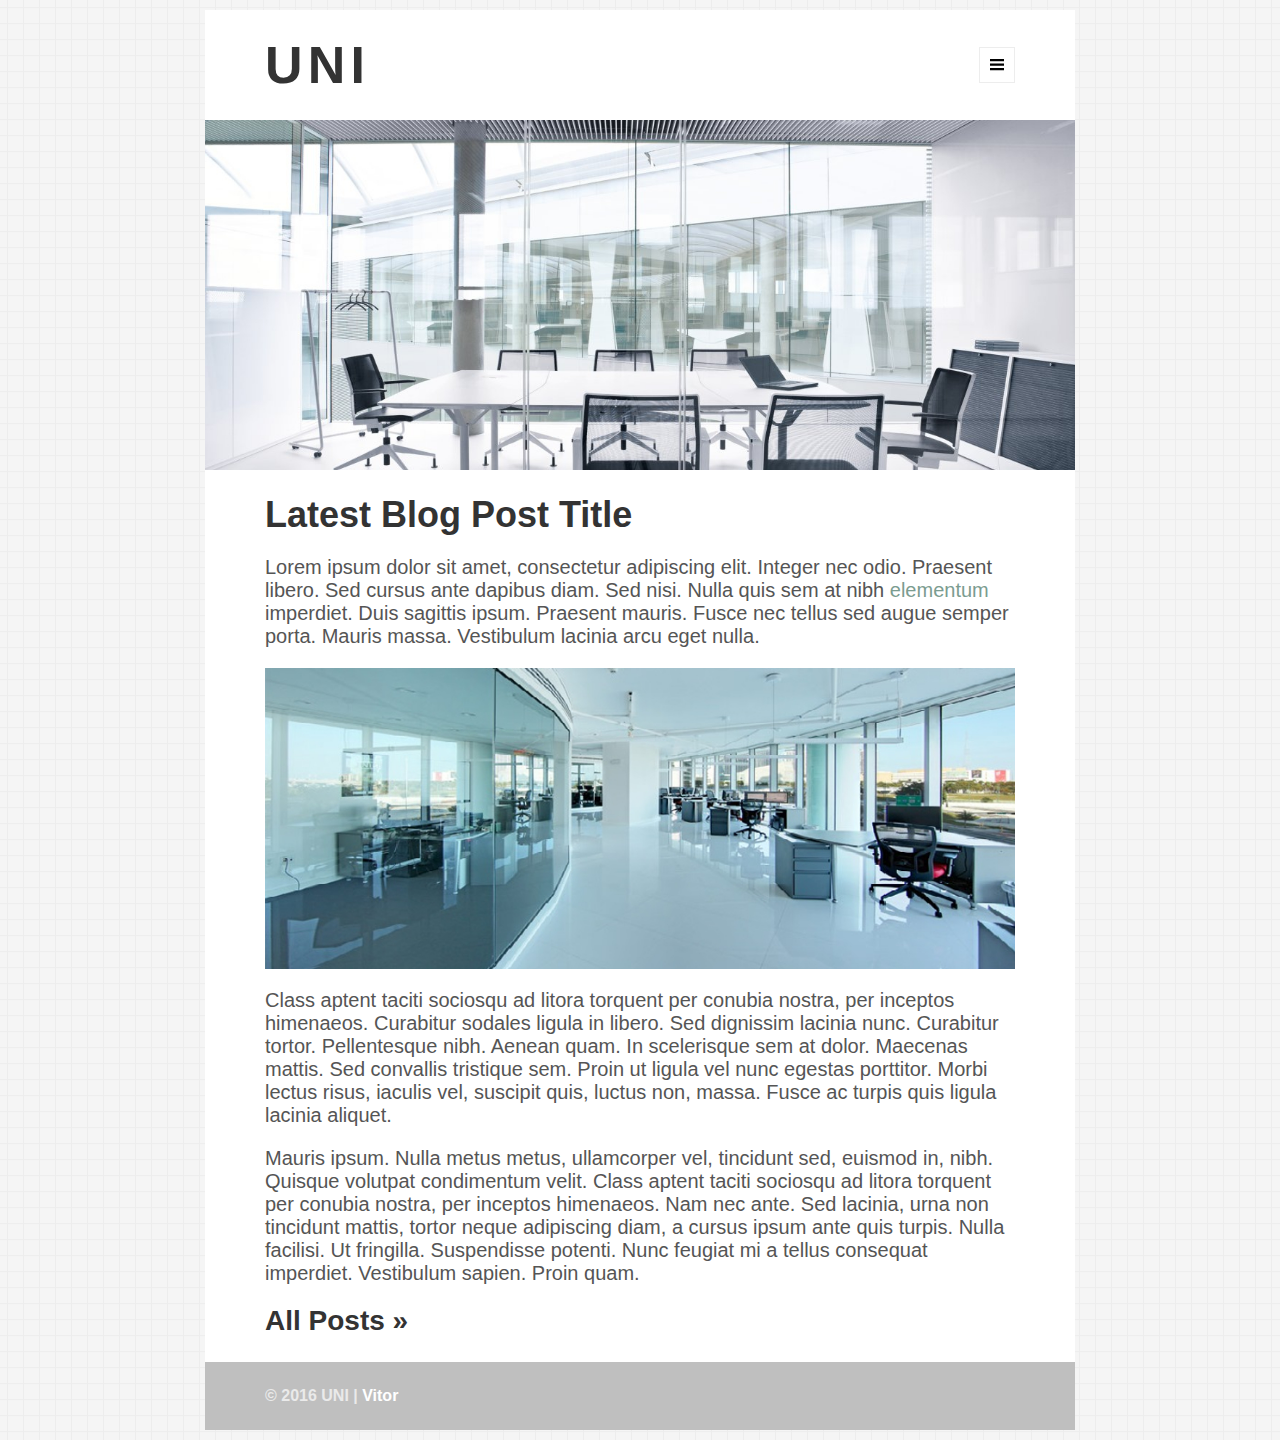
<file: index.html>
<!DOCTYPE html>
<html lang="en">
	<head>
		<meta charset="utf-8">
		<meta http-equiv="X-UA-Compatible" content="IE=edge">
		<meta name="viewport" content="width=device-width, initial-scale=1">

		<title>UNI - DEMO</title>

		<link href="css/normalize.css" rel="stylesheet">
		<link href="css/style.css" rel="stylesheet">
	</head>
	<body>
		<div class="l-container">
			<header class="l-header">
				<nav class="nav-menu">
					<ul>
						<li><a class="active" href="index.html">Home</a></li>
						<li><a href="about.html">About</a></li>
						<li><a href="archive.html">Archive</a></li>
						<li><a href="contact.html">Contact</a></li>
					</ul>
				</nav>

				<div class="l-container">
					<h1><a href="index.html">UNI</a></h1>

					<a class="menu-toggle" href="#">
						<img src="img/menu.svg" />
					</a>
				</div>
			</header>

			<section class="featured-area">
				<img alt="Featured image" src="img/office.jpg" title="Featured image" />
			</section>

			<main>
				<div class="l-container">
					<h2><a href="#">Latest Blog Post Title</a></h2>
					<p>Lorem ipsum dolor sit amet, consectetur adipiscing elit. Integer nec odio. Praesent libero. Sed cursus ante dapibus diam. Sed nisi. Nulla quis sem at nibh <a href="#">elementum</a> imperdiet. Duis sagittis ipsum. Praesent mauris. Fusce nec tellus sed augue semper porta. Mauris massa. Vestibulum lacinia arcu eget nulla.</p>
					<img src="img/office2.jpg" />
					<p>Class aptent taciti sociosqu ad litora torquent per conubia nostra, per inceptos himenaeos. Curabitur sodales ligula in libero. Sed dignissim lacinia nunc. Curabitur tortor. Pellentesque nibh. Aenean quam. In scelerisque sem at dolor. Maecenas mattis. Sed convallis tristique sem. Proin ut ligula vel nunc egestas porttitor. Morbi lectus risus, iaculis vel, suscipit quis, luctus non, massa. Fusce ac turpis quis ligula lacinia aliquet.</p>
					<p>Mauris ipsum. Nulla metus metus, ullamcorper vel, tincidunt sed, euismod in, nibh. Quisque volutpat condimentum velit. Class aptent taciti sociosqu ad litora torquent per conubia nostra, per inceptos himenaeos. Nam nec ante. Sed lacinia, urna non tincidunt mattis, tortor neque adipiscing diam, a cursus ipsum ante quis turpis. Nulla facilisi. Ut fringilla. Suspendisse potenti. Nunc feugiat mi a tellus consequat imperdiet. Vestibulum sapien. Proin quam.</p>
					<h3><a href="archive.html">All Posts »</a></h3>
				</div>
			</main>

			<footer class="l-footer">
				<div class="l-container">
					<h4>&copy; 2016 UNI | <a href="#">Vitor</a></h4>
				</div>
			</footer>
		</div>

		<script src="js/jquery-1.12.3.min.js"></script>
		<script>
			$(".menu-toggle").click(function() {
				$(".nav-menu").slideToggle(200);
			});
		</script>
	</body>
</html>
</file>
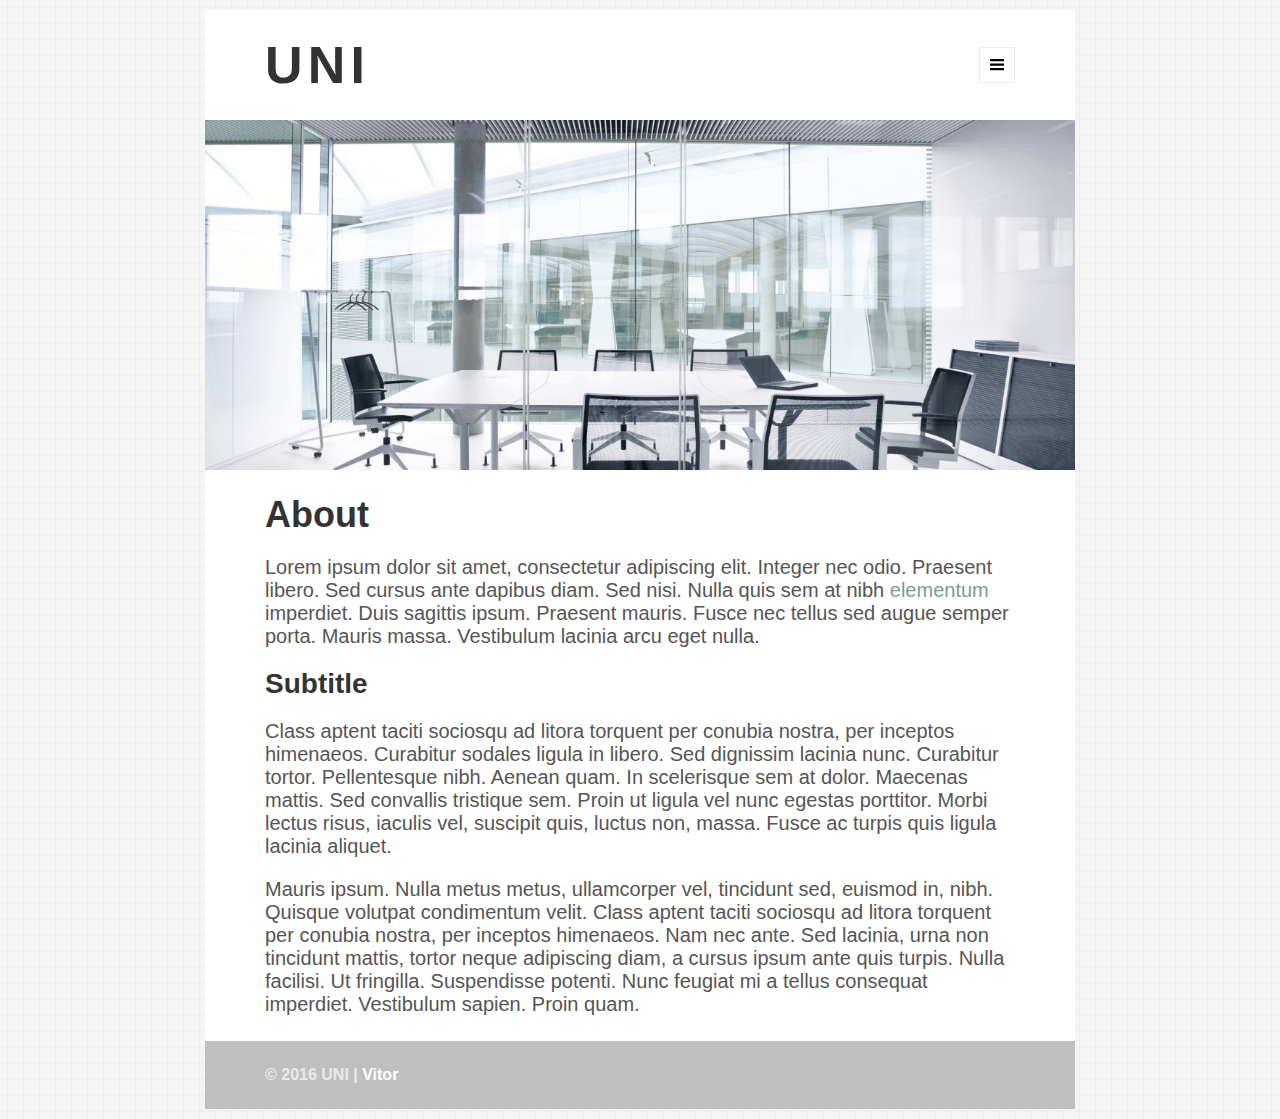
<file: about.html>
<!DOCTYPE html>
<html lang="en">
	<head>
		<meta charset="utf-8">
		<meta http-equiv="X-UA-Compatible" content="IE=edge">
		<meta name="viewport" content="width=device-width, initial-scale=1">

		<title>UNI - DEMO</title>

		<link href="css/normalize.css" rel="stylesheet">
		<link href="css/style.css" rel="stylesheet">
	</head>
	<body>
		<div class="l-container">
			<header class="l-header">
				<nav class="nav-menu">
					<ul>
						<li><a href="index.html">Home</a></li>
						<li><a class="active" href="about.html">About</a></li>
						<li><a href="archive.html">Archive</a></li>
						<li><a href="contact.html">Contact</a></li>
					</ul>
				</nav>

				<div class="l-container">
					<h1><a href="index.html">UNI</a></h1>

					<a class="menu-toggle" href="#">
						<img src="img/menu.svg" />
					</a>
				</div>
			</header>

			<section class="featured-area">
				<img alt="Featured image" src="img/office.jpg" title="Featured image" />
			</section>

			<main>
				<div class="l-container">
					<h2><a href="#">About</a></h2>
					<p>Lorem ipsum dolor sit amet, consectetur adipiscing elit. Integer nec odio. Praesent libero. Sed cursus ante dapibus diam. Sed nisi. Nulla quis sem at nibh <a href="#">elementum</a> imperdiet. Duis sagittis ipsum. Praesent mauris. Fusce nec tellus sed augue semper porta. Mauris massa. Vestibulum lacinia arcu eget nulla.</p>
					<h3>Subtitle</h3>
					<p>Class aptent taciti sociosqu ad litora torquent per conubia nostra, per inceptos himenaeos. Curabitur sodales ligula in libero. Sed dignissim lacinia nunc. Curabitur tortor. Pellentesque nibh. Aenean quam. In scelerisque sem at dolor. Maecenas mattis. Sed convallis tristique sem. Proin ut ligula vel nunc egestas porttitor. Morbi lectus risus, iaculis vel, suscipit quis, luctus non, massa. Fusce ac turpis quis ligula lacinia aliquet.</p>
					<p>Mauris ipsum. Nulla metus metus, ullamcorper vel, tincidunt sed, euismod in, nibh. Quisque volutpat condimentum velit. Class aptent taciti sociosqu ad litora torquent per conubia nostra, per inceptos himenaeos. Nam nec ante. Sed lacinia, urna non tincidunt mattis, tortor neque adipiscing diam, a cursus ipsum ante quis turpis. Nulla facilisi. Ut fringilla. Suspendisse potenti. Nunc feugiat mi a tellus consequat imperdiet. Vestibulum sapien. Proin quam.</p>
				</div>
			</main>

			<footer class="l-footer">
				<div class="l-container">
					<h4>&copy; 2016 UNI | <a href="#">Vitor</a></h4>
				</div>
			</footer>
		</div>

		<script src="js/jquery-1.12.3.min.js"></script>
		<script>
			$(".menu-toggle").click(function() {
				$(".nav-menu").slideToggle(200);
			});
		</script>
	</body>
</html>
</file>
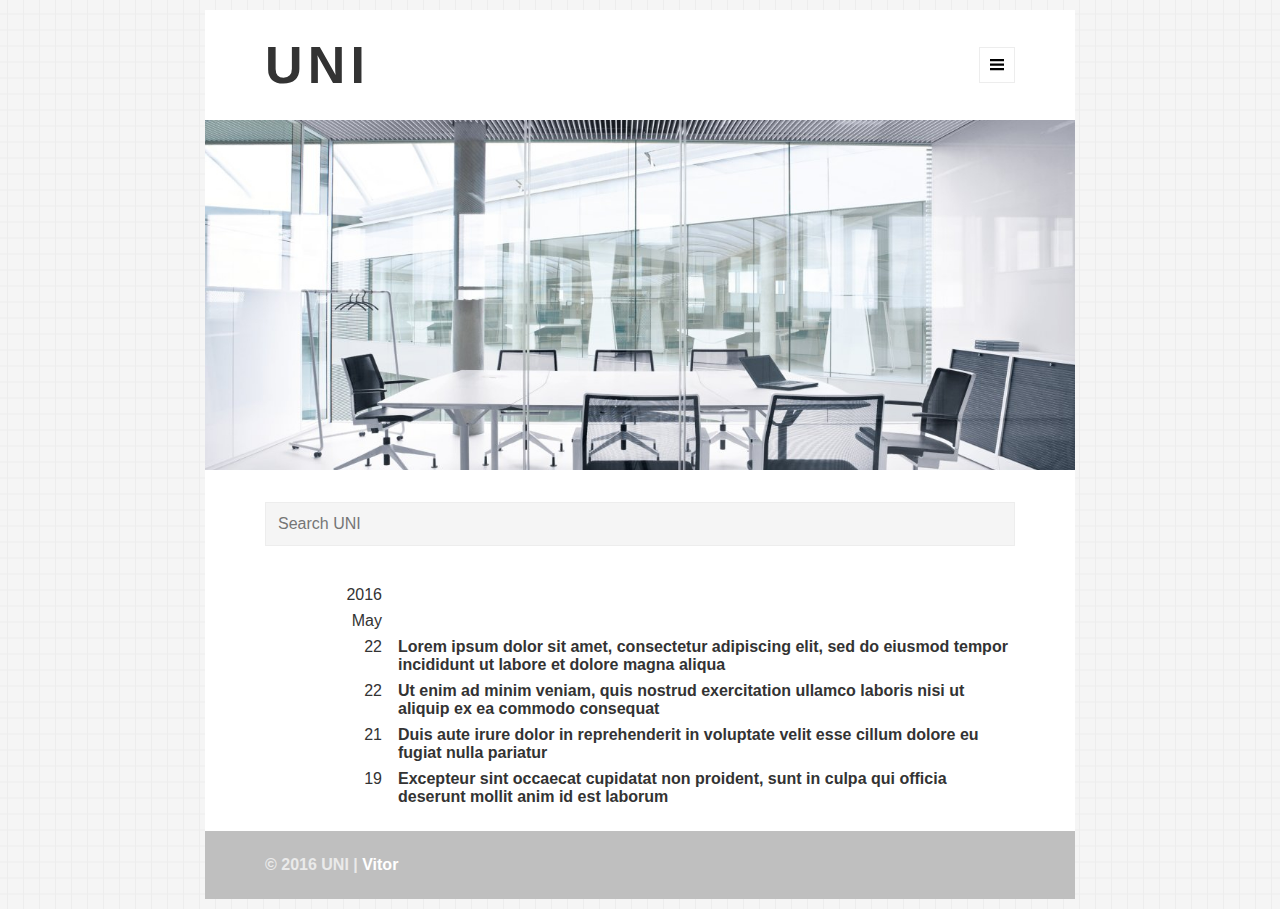
<file: archive.html>
<!DOCTYPE html>
<html lang="en">
	<head>
		<meta charset="utf-8">
		<meta http-equiv="X-UA-Compatible" content="IE=edge">
		<meta name="viewport" content="width=device-width, initial-scale=1">

		<title>UNI - DEMO</title>

		<link href="css/normalize.css" rel="stylesheet">
		<link href="css/style.css" rel="stylesheet">
	</head>
	<body>
		<div class="l-container">
			<header class="l-header">
				<nav class="nav-menu">
					<ul>
						<li><a href="index.html">Home</a></li>
						<li><a href="about.html">About</a></li>
						<li><a class="active" href="archive.html">Archive</a></li>
						<li><a href="contact.html">Contact</a></li>
					</ul>
				</nav>

				<div class="l-container">
					<h1><a href="index.html">UNI</a></h1>

					<a class="menu-toggle" href="#">
						<img src="img/menu.svg" />
					</a>
				</div>
			</header>

			<section class="featured-area">
				<img alt="Featured image" src="img/office.jpg" title="Featured image" />
			</section>

			<section class="l-search">
				<div class="l-container">
					<form>
						<div class="l-row">
							<div class="l-col l-col-6">
								<input type="text" placeholder="Search UNI">
							</div>
						</div>
					</form>
				</div>
			</section>

			<main class="l-archive">
				<div class="l-container">
					<div class="l-row">
						<div class="l-col l-col-1">2016</div>
					</div>
					<div class="l-row">
						<div class="l-col l-col-1">May</div>
					</div>
					<div class="l-row">
						<div class="l-col l-col-1">22</div>
						<div class="l-col l-col-5">
							<h4><a href="#">Lorem ipsum dolor sit amet, consectetur adipiscing elit, sed do eiusmod tempor incididunt ut labore et dolore magna aliqua</a></h4>
						</div>
					</div>
					<div class="l-row">
						<div class="l-col l-col-1">22</div>
						<div class="l-col l-col-5">
							<h4><a href="#">Ut enim ad minim veniam, quis nostrud exercitation ullamco laboris nisi ut aliquip ex ea commodo consequat</a></h4>
						</div>
					</div>
					<div class="l-row">
						<div class="l-col l-col-1">21</div>
						<div class="l-col l-col-5">
							<h4><a href="#">Duis aute irure dolor in reprehenderit in voluptate velit esse cillum dolore eu fugiat nulla pariatur</a></h4>
						</div>
					</div>
					<div class="l-row">
						<div class="l-col l-col-1">19</div>
						<div class="l-col l-col-5">
							<h4><a href="#">Excepteur sint occaecat cupidatat non proident, sunt in culpa qui officia deserunt mollit anim id est laborum</a></h4>
						</div>
					</div>
				</div>
			</main>

			<footer class="l-footer">
				<div class="l-container">
					<h4>&copy; 2016 UNI | <a href="#">Vitor</a></h4>
				</div>
			</footer>
		</div>

		<script src="js/jquery-1.12.3.min.js"></script>
		<script>
			$(".menu-toggle").click(function() {
				$(".nav-menu").slideToggle(200);
			});
		</script>
	</body>
</html>
</file>
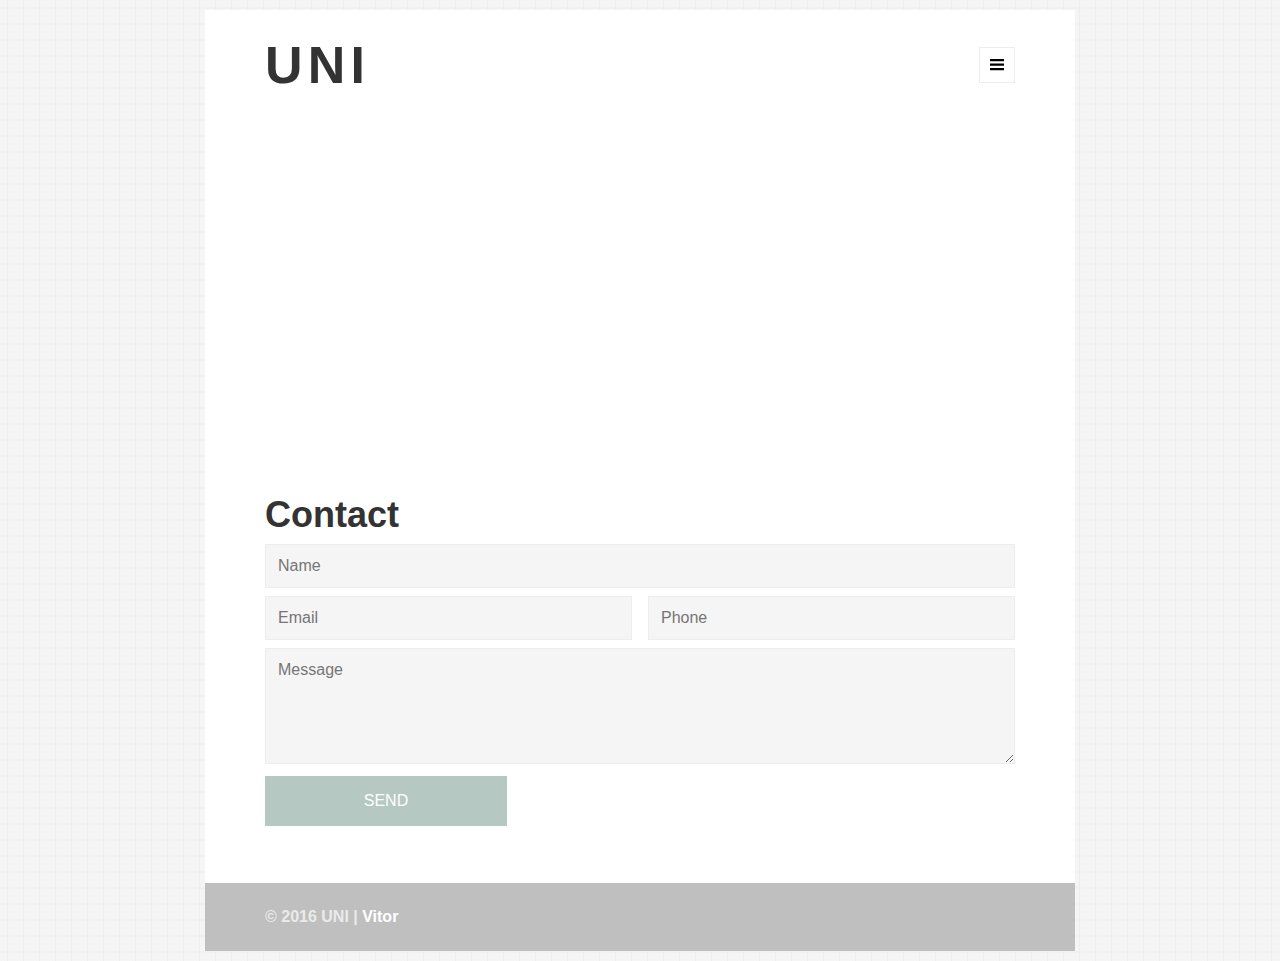
<file: contact.html>
<!DOCTYPE html>
<html lang="en">
	<head>
		<meta charset="utf-8">
		<meta http-equiv="X-UA-Compatible" content="IE=edge">
		<meta name="viewport" content="width=device-width, initial-scale=1">

		<title>UNI - DEMO</title>

		<link href="css/normalize.css" rel="stylesheet">
		<link href="css/style.css" rel="stylesheet">
	</head>
	<body>
		<div class="l-container">
			<header class="l-header">
				<nav class="nav-menu">
					<ul>
						<li><a href="index.html">Home</a></li>
						<li><a href="about.html">About</a></li>
						<li><a href="archive.html">Archive</a></li>
						<li><a class="active" href="contact.html">Contact</a></li>
					</ul>
				</nav>

				<div class="l-container">
					<h1><a href="index.html">UNI</a></h1>

					<a class="menu-toggle" href="#">
						<img src="img/menu.svg" />
					</a>
				</div>
			</header>

			<section class="featured-area">
				<iframe src="https://www.google.com/maps/embed?pb=!1m18!1m12!1m3!1d118068.61976173875!2d-68.02128070172395!3d-22.36705328168754!2m3!1f0!2f0!3f0!3m2!1i1024!2i768!4f13.1!3m3!1m2!1s0x968792fc5a4e9d2f%3A0x8b16530d02147954!2sCordilheira+dos+Andes!5e0!3m2!1spt-BR!2sbr!4v1462474259687" frameborder="0" style="border:0" allowfullscreen></iframe>
			</section>

			<main>
				<div class="l-container">
					<h2>Contact</h2>
					<form>
						<div class="l-row">
							<div class="l-col l-col-6">
								<input type="text" placeholder="Name">
							</div>
						</div>
						<div class="l-row">
							<div class="l-col l-col-3">
								<input type="email" placeholder="Email">
							</div>
							<div class="l-col l-col-3">
								<input type="text" placeholder="Phone">
							</div>
						</div>
						<div class="l-row">
							<div class="l-col l-col-6">
								<textarea placeholder="Message" rows="5"></textarea>
							</div>
						</div>
						<div class="l-row">
							<div class="l-col l-col-2">
								<input class="btn" type="submit" value="Send">
							</div>
						</div>
					</form>
				</div>
			</main>

			<footer class="l-footer">
				<div class="l-container">
					<h4>&copy; 2016 UNI | <a href="#">Vitor</a></h4>
				</div>
			</footer>
		</div>

		<script src="js/jquery-1.12.3.min.js"></script>
		<script>
			$(".menu-toggle").click(function() {
				$(".nav-menu").slideToggle(200);
			});
		</script>
	</body>
</html>
</file>
<file: css/style.css>
/*
 * BASE
 */
body {
	box-sizing: border-box;
	margin: 0;
	padding: 10px;
	width: 100%;

	background: #f5f5f5 url('../img/background.png') repeat center;

	color: #333;
	font-family: Helvetica, Arial, sans-serif;
}

a {
	color: #333;
	text-decoration: none;
}

a:hover,
a:focus {
	color: #555;
}

h1,
h2,
h3,
h4 {
	margin: 0;
}

h2 {
	margin-bottom: .5rem;

	font-size: 2.25em;
}

h3 {
	margin-top: .5rem;

	font-size: 1.75em;
}

p {
	color: #555;
	font-size: 1.25em;
}

p a {
	color: #7b9c90;
}

p a:hover,
p a:focus {
	color: #9ac4b4;
}

img {
	display: block;
	width: 100%;
}

/*
 * LAYOUT
 */
/* Container */
body > .l-container {
	padding: 0;
}

.l-container {
	box-sizing: border-box;
	margin: 0 auto;
	padding: 0 15px;
	width: 100%;

	background-color: #fff;
}

@media (min-width: 768px) {
	.l-container {
		padding: 0 30px;
		max-width: 768px;
	}
}

@media (min-width: 992px) {
	.l-container {
		padding: 0 60px;
		max-width: 870px;
	}
}

/* Simple grid system */
.l-row {
	margin: 0;
	overflow: hidden;
}

@media (min-width: 768px) {
	.l-col {
		box-sizing: border-box;
		float: left;
		padding: 0 .5rem;
	}

	.l-col:first-child {
		padding-left: 0;
	}

	.l-col:last-child {
		padding-right: 0;
	}

	.l-col-1:only-child,
	.l-col-2:only-child,
	.l-col-3:only-child,
	.l-col-4:only-child,
	.l-col-5:only-child {
		padding-right: .5rem;
	}

	.l-col-1 {
		width: 16.666666667%;
	}

	.l-col-2 {
		width: 33.333333333%;
	}

	.l-col-3 {
		width: 50%;
	}

	.l-col-4 {
		width: 66.666666667%;
	}

	.l-col-5 {
		width: 83.333333333%;
	}

	.l-col-6 {
		width: 100%;
	}
}

/* Header */
.l-header {
	padding: 25px 0;
}

.l-header .l-container {
	align-items: center;
	display: flex;
	justify-content: space-between;
}

.l-header h1 {
	font-size: 3.25em;
	letter-spacing: .1em;
	text-align: center;
}

/* Search */
.l-search {
	margin: 2rem auto;
}

/* Archive */
.l-archive {
	text-align: center;
}

.l-archive .l-row {
	margin-bottom: .5rem;
}

@media (min-width: 768px) {
	.l-archive {
		text-align: right;
	}

	.l-archive  h4 {
		text-align: left;
	}
}

/* Footer */
.l-footer {
	margin-top: 25px;
	padding: 25px 0;

	background-color: #bfbfbf;

	color: #eaeaea;
}

.l-footer .l-container {
	background-color: #bfbfbf;
}

.l-footer a {
	color: #fff;
}

/*
 * MODULE
 */
/* Menu toggle */
.menu-toggle {
	outline: none;
}

.menu-toggle img {
	box-sizing: border-box;
	padding: 10px;
	height: 36px;
	margin: 0 auto;
	width: 36px;

	border: 1px solid #ededed;

	transition: all .5s ease-in-out;
}

.menu-toggle img:hover,
.menu-toggle img:focus {
	border-color: #d5d5d5;

	transition: all .5s ease-in-out;
}

/* Navigation menu */
.nav-menu {
	box-sizing: border-box;
	display: none;

	background-color: #fff;

	color: #333;
	font-size: 1.125em;
	text-align: center;
	text-transform: uppercase;
}

.nav-menu a.active {
	color: #8d9c97;
}

.nav-menu a:hover {
	color: #b5c9c2;
}

.nav-menu ul {
	padding: 0;

	list-style: none;
}

.nav-menu li {
	padding: 5px;
}

/* Featured area */
.featured-area {
	margin-bottom: 1.5rem;
	max-height: 350px;
	overflow: hidden;
	width: 100%;
}

.featured-area iframe {
	display: block;
	height: 150px;
	width: 100%;
}

@media (min-width: 768px) {
	.featured-area iframe {
		height: 250px;
	}
}

@media (min-width: 992px) {
	.featured-area iframe {
		height: 350px;
	}
}

/* Form */
form input,
form textarea {
	box-sizing: border-box;
	margin-bottom: .5rem;
	max-width: 100%;
	padding: 12px;
	width: 100%;

	border: 1px solid #ededed;

	background-color: #f5f5f5;

	transition: all .5s ease-in-out;
}

form input[type="submit"] {
	box-sizing: border-box;
	margin-bottom: 2rem;
	padding: 1rem 5rem;

	border: none;

	background-color: #b5c9c2;

	color: #fff;
	text-transform: uppercase;
}

form input:focus,
form textarea:focus {
	border-color: #d5d5d5;

	transition: all .5s ease-in-out;
}

form input[type="submit"]:hover,
form input[type="submit"]:focus {
	background-color: rgba(181, 201, 194, .7);

	color: #fff;

	transition: all .5s ease-in-out;
}
</file>
